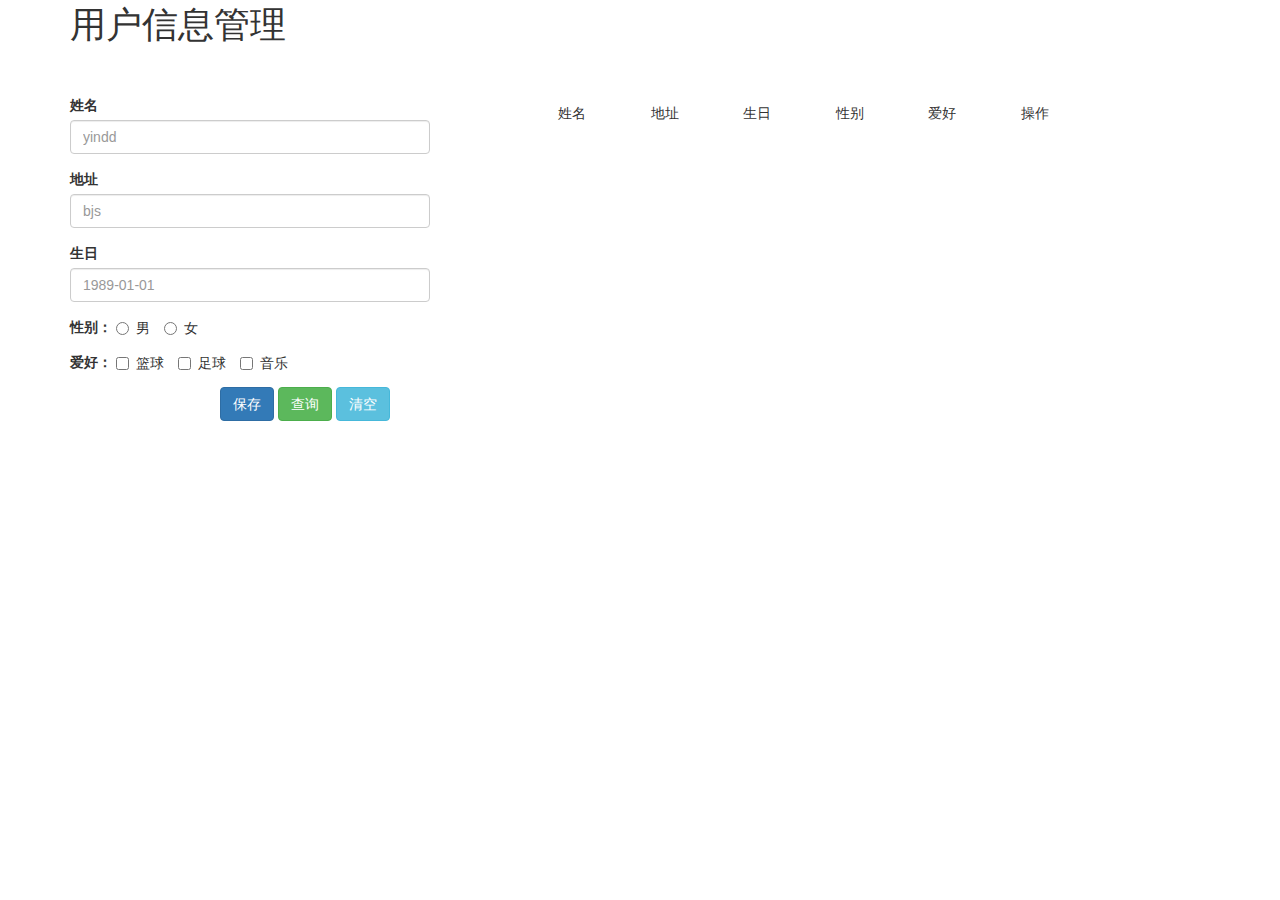
<file: pages/day1/index.html>
<!DOCTYPE html>
<html lang="en">
<head>
    <meta charset="UTF-8">
    <title>Title</title>
    <!-- 最新版本的 Bootstrap 核心 CSS 文件 -->
    <link rel="stylesheet" href="../public/bootstrap/css/bootstrap.min.css"/>
    <link rel="stylesheet" href="./index.css">
    <script type="text/javascript" src="../public/lib/jquery-3.4.1.js"></script>
    <script type="text/javascript" src="../public/common/HttpClientUtil.js"></script>
</head>
<body>


<div class="container">
    <h1 class="my-head-title">用户信息管理</h1>
    <div class="row">
        <div class="col-md-4">
            <form action="#">
                <input id="uid" type="hidden">
                <div class="form-group">
                    <label for="name">姓名</label>
                    <input id="name" type="text" class="form-control" placeholder="yindd">
                </div>
                <div class="form-group">
                    <label for="addr">地址</label>
                    <input type="text" class="form-control" id="addr" placeholder="bjs">
                </div>
                <div class="form-group">
                    <label for="birthday">生日</label>
                    <input type="text" class="form-control" id="birthday" placeholder="1989-01-01">
                </div>

                <div class="bs-example" data-example-id="inline-checkboxes-radios" style="margin-bottom: 10px">
                    <label>性别：</label>
                    <label class="radio-inline">
                        <input type="radio" name="sex" id="inlineRadio1" value="男"> 男
                    </label>
                    <label class="radio-inline">
                        <input type="radio" name="sex" id="inlineRadio2" value="女"> 女
                    </label>
                </div>
                <div>
                    <label style="margin-bottom: 15px">爱好：</label>
                    <label class="checkbox-inline">
                        <input name="hob" type="checkbox" id="inlineCheckbox1" value="篮球"> 篮球
                    </label>
                    <label class="checkbox-inline">
                        <input name="hob" type="checkbox" id="inlineCheckbox2" value="足球"> 足球
                    </label>
                    <label class="checkbox-inline">
                        <input name="hob" type="checkbox" id="inlineCheckbox3" value="音乐"> 音乐
                    </label>
                </div>
                <div>
                    <input type="button" style="margin-left: 150px" class="btn btn-primary " id="add" value="保存">
                    <input type="button" class="btn btn-success " id="select" value="查询">
                    <input type="button" class="btn btn-info " id="clear" value="清空">
                </div>
            </form>
        </div>
        <div class="col-md-6">
            <table style="margin-left: 90px" id="usertable" class="table .table-striped ">
                <thead>
                <tr>
                    <td>姓名</td>
                    <td>地址</td>
                    <td>生日</td>
                    <td>性别</td>
                    <td>爱好</td>
                    <td>操作</td>
                </tr>
                </thead>
                <tbody></tbody>
            </table>
        </div>
    </div>
</div>
<script type="text/javascript" src="index.js"></script>
</body>
</html>
</file>
<file: pages/day1/index.css>
.my-head-title{
    margin-top: 5px;
    margin-bottom: 50px;
}
</file>
